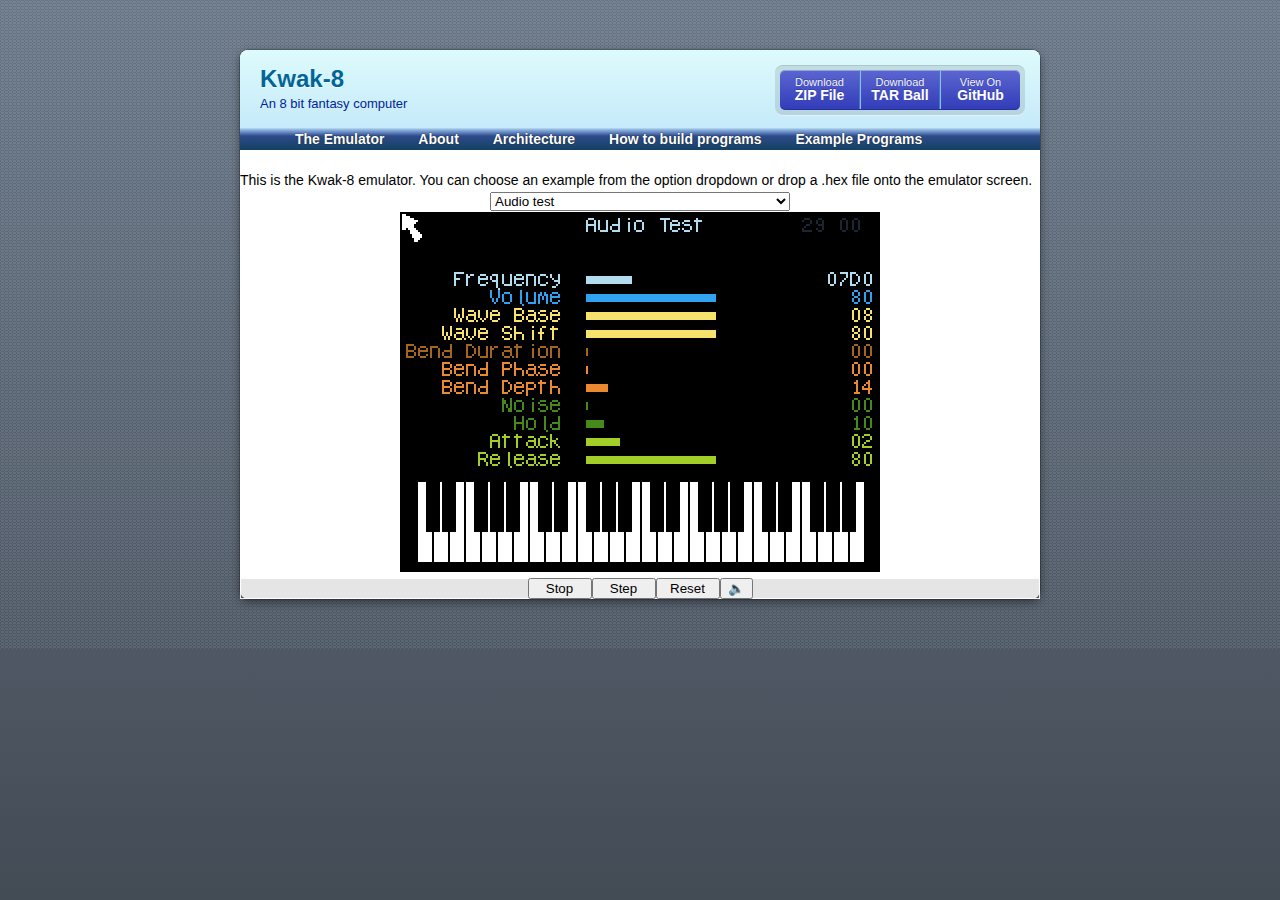
<file: index.html>
<!doctype html>
<html>
  <head>
    <meta charset="utf-8">
    <meta http-equiv="X-UA-Compatible" content="chrome=1">
    <title>Kwak-8 by Lerc</title>

    <link rel="stylesheet" href="stylesheets/styles.css">
    <link rel="stylesheet" href="stylesheets/github-dark.css">
    <link rel="stylesheet" href="stylesheets/font-awesome.min.css">
    <script src="javascripts/scale.fix.js"></script>
    <script
    src="https://code.jquery.com/jquery-3.2.1.min.js"
    integrity="sha256-hwg4gsxgFZhOsEEamdOYGBf13FyQuiTwlAQgxVSNgt4="
    crossorigin="anonymous"></script>

    <script src="javascripts/index.js"></script>
    <script src="javascripts/avr.js"></script>
    <link rel="stylesheet" href="stylesheets/emulator.css">
    <meta name="viewport" content="width=device-width, initial-scale=1, user-scalable=no">

    <style>
    noytable {
  	background-color: azure;
  	text-align: center;
    }
    notd {
  	padding:2px 8px;
    border: 1px solid black;
  	box-shadow: 0px 0px 3px 1px;
    }
    .diagram {
  	margin:10px;
  	padding: 8px 8px;
  	width : 300px;
  	font-size: smaller;
    }
    .diagram>div>h4 {
  	margin: 0;
    }
    .diagram>div {
  	background-color : oldLace;
  	padding: 8px 8px;
  	border: 1px solid black;
  	width :80%
    }
    .diagram>i {
      font-size: 32px;
    }
    </style>
    <!--[if lt IE 9]>
    <script src="//html5shiv.googlecode.com/svn/trunk/html5.js"></script>
    <![endif]-->
  </head>
  <body>
    <div class="wrapper">
      <header>
        <h1>Kwak-8</h1>
        <p>An 8 bit fantasy computer</p>
        <p class="view"><a href="https://github.com/Lerc/kwak-8">View the Project on GitHub <small>Lerc/kwak-8</small></a></p>
        <ul class="downloads">
          <li><a href="https://github.com/Lerc/kwak-8/zipball/master">Download <strong>ZIP File</strong></a></li>
          <li><a href="https://github.com/Lerc/kwak-8/tarball/master">Download <strong>TAR Ball</strong></a></li>
          <li><a href="https://github.com/Lerc/kwak-8">View On <strong>GitHub</strong></a></li>
        </ul>
      </header>
      <nav class="menu">
        <ul>
          <li data-page="emulator" >The Emulator</li>
          <li data-page="about" >About</li>
          <li data-page="architecture" >Architecture</li>          
          <li data-page="development" >How to build programs</li>          
          <li data-page="examples">Example Programs</li>
        </ul>
      </nav>

      <div class="page about hidden" >
      <section>
      The KWAK-8 never existed as a physical computer.   Like <a href="http://www.pico-8.com/">Lexaloffle's excellent PICO-8</a>.
      The KWAK-8 is an emulated system for enthusiasts of constrained environments.<p/>


      When compared to the PICO-8 The KWAK-8 programming interface more closely resembles targeting a hardware device.  This means
      the interface is defined at a low-level .  The KWAK-8 uses a 8-bit virtual CPU with an
      instruction set compatible with the Arduino, and all interaction with the outside world is done
      through IO/Ports.   Unlike emulators for Actual computers in the past, The KWAK-8 is much less
      dependent on precise timing and can thus be emulated much more efficiently.<p> 
      <center>
      <div class="specs">
      <table>
      <tr><td>Instruction set</td><td>8-bit AVR</td></tr>
      <tr><td>RAM</td><td>64k</td></tr>
      <tr><td>ROM</td><td>128k</td></tr>
      <tr><td>Display</td><td>240x180<br><small>(hires mode 480x360)</small></td></tr>
      <tr><td>Colours</td><td>16<sup>†</sup>  <img src="images/Arne16.png" alt="Arne's 16 coolour palette" style="position:relative; left:10px; top:2px"></td></tr>
      <tr><td>Speed</td><td>8Mhz<br><small>(probably)</small></td></tr>
      <tr><td>Audio</td><td>8 synth voices</td></tr>
      <tr><td>Storage</td><td>None yet,planned</td></tr>
      </table>
      <small>†256 colours available with CPU intensive PixelWriting.</small>

</div>
      </center>
      To give you an idea of the reolution. Here's a mockup at 240x180 using the 16 colour palette.
      <center>
        <img class="screenshot" src="images/QuiteFresh_Arne16_240x180.png"> - <img class="screenshot" height="360" src="images/QuiteFresh_Arne16_240x180.png"><br> game mockup image by <a href="http://quitefreshgames.tumblr.com/">Stefan Åhlin</a>
      </center>

      Making the instruction set compatable with 8 the 8-bit avr means, that many tools designed for the Arduino ecosystem can be
      repurposed to work on the Kwak-8.    This includes Assemblers, compilers and interpreted languages.

      The 8-bit AVR compatible instruction set means many tools designed for micro-controllers can be used with the KWAK-8.
      You can write programs in assembly, C, or a variety of languages that already have AVR support.
      <p/>

      </section>

      <section>
      The main difference between the Kwak-8 architecture and real 8-bit computers and consoles is how they manage the display.
      Most of the classic 8-bit computers connected to a television or monitor and generated their own image
      to send out in the video signal.   The video image was generated as needed,  just in time for the video beam to pass.  There was not
      nearly enough memory available at the time to provide a framebuffer with a ready made image.   The
      consequence of this is that the image itself was a transient thing, with no real existence outside
      of the time between data-fetch and pixel output.
      <p/>

      The ephemeral nature of the image is what lead to a lot of amazing tricks being performed on
      the machines.  Hardware resources can be re-purposed multiple times during a video frame as long
      as they are in the right place for the pixels currently being output.<p/>

      What was a boon for old hardware is a drain on emulators though.  To accurately emulate those
      old machines, you need incredibly precise timing.   Programs had to get all of their ducks in a row on
      a deadline measured in microseconds.  Emulators have to note not only what happened, but when it
      happened if they want to accurately reproduce the behaviour.<p/>


      A Video beam output could be considered a write only display, with the constraint that the image
      must be written serially and with precise timing. The KWAK-8 reduces emulation cost by relaxing
      those constraints.  The display is still a write only device, but pixels may be written at any time
      and need not be strictly serial. This means that an entire class of tricks that old computers could
      do are not available in this emulator.  There are no raster interrupts and there is no beam-racing.<p/>

      In compensation, what is provided is an emulated hardware mechanism more appropriate to
      an emulator that is backed by a frame-buffer.
      </section>
    </div>

    <div class="page architecture hidden">
    <section>
      <p class="note">
      This section gives you an overview of the capabilities.  For specific port numbers of the described capabilities, 
      refer to <a href="https://github.com/Lerc/kwak-8/blob/master/IOMapping.txt">https://github.com/Lerc/kwak-8/blob/master/IOMapping.txt</a>
      </p>

      <h3>Display</h3>
      <p>
      The Kwak-8 has two display resolutions. Standard resolution is 240x180, hires mode is twice that at 480x360. 
      Display frames are assembled in a write only-display buffer that is 512x392.
      </p>
      <p>
          Writing 0x80 to port 0x40 places a portion of the buffer onscreemn in lowres mode;
        </p>
      <p>
        Writing 0x81 to port 0x40 places a portion of the buffer onscreemn in hirres mode;
      </p>
      
      
      There are 3 basic forms of writing to the display .

      <ul>
      <li> <h3>Display modes </h3>  These set all of the pixels on the output buffer reading
      from RAM and hardware registers.  The translation method of data to pixels is dependent on the mode
      <li> <h4>Blitter.</h4> You can write rectangles of data to screen in pixel formats of 2,3,4,8 pixels per byte.
      	  Blits can be X-flipped, Y-Flipped, X-Doubled, Y-Doubled, and support color 0 transparency.
      </li>
      <li>
        <h4>Serial Pixels</h4>You can position a pointer at a display position and serially write bytes
        to the display. This gives you access to 256 colour output.   There are also some blending options
        available to multiply or add to the existing pixels.  This is the most versatile display output
        mechanism but requires that the CPU do all of the display generation on its own.
      </li>
      </ul>

      A program might use any, or all three, of these mechanisms.  A common frame generation workflow might be
      <center>
      <div class="diagram">
        <div class="mode">
        <h4>Display Mode</h4>
        Background image
        </div>
        <i class="fa fa-arrow-down" ></i>
        <div class="blit">
        <h4>Blitter</h4>
        Moving 'Sprite' images
        </div>
        <i class="fa fa-arrow-down" ></i>
        <div class="pix">
        <h4>Serial pixels</h4>
      	special effects</div>
      </div>
      </center>
      <p>
      An alternative method would be to simply host  a framebuffer in RAM and do a single 240x180 Blit to place it onscreen. At 2 bytes per pixel a
      blit of 120 bytes wide and 180 high would fill the display but would also require a third of the RAM to hold the image. 
    </p>
    <p>
      Choosing the right combination of display methods requires weighing up the pros and cons.  Displays that take up less RAM mean there will be
      less data that needs to be manipulated, possibly making them faster, but they are also less flexible, which in turn might make them slower. 
      Clever use within the constraints is where much of the lasting appeal of 8-bit development lies.            
    </p>

    <h3>Audio</h3>
    <p>
      There are 8 synth voices available on the Kwak-8.  
      <ul>
        Each voice has
        <li>One of 256 basic waveforms</li>
        <li>A frequency range of 0...3900Hz</li>
        <li>Independant volume (256 levels) </li>
        <li>Pitch bend/occilation</li>
        <li>Random noise (16 levels)</li>
        <li>An attack-hold-release envelope</li>        
      </ul>
      A single port write selects which voice to configure. 8 byte sized ports control the full parameters of the voice.
      Writing to the Attack/Release port triggers a reset of the play envelope.  This is the last port of the voice
      configuration so a sound can easily be triggered by choosing a voice then writing the configuration sequentially.
      </p>
      <p>
        This asm example shows how simple it is to play a sound from 8 bytes of data stored in memory
      <pre><code>
  ldi r16,3         //play on voice 3
  out voice_Select,r16
  ldi XL, low(SoundData)  // SoundData holds the 8 bytes of the sound effect.
  ldi XH, high(SoundData)
  ld  r0,X+
  out voice_Freq_L,r0
  ld  r0,X+
  out voice_Freq_H,r0
  ld  r0,X+
  out voice_Volume,r0
  ld  r0,X+
  out voice_WaveShape,r0
  ld  r0,X+
  out voice_BendWave,r0
  ld  r0,X+
  out voice_BendAmplitude,r0
  ld  r0,X+
  out voice_NoiseHold,r0
  ld  r0,X+
  out voice_AttackRelease,r0  //writing to this port triggers the Attack-hold-release cycle
      </code></pre>
    </p>
    <h3>Input</h3>
     <p>
       The eight ports for input reside at the same port addresses as the display.  The display registers are write-only registers.
       The input registers are read-only registers at the same location.

     </p>
      The Kwak-8 has 16 bits directly mapped to buttons.  These provide 
      <ul>
        <li>Up/Down/Left/Right cursor keys</li>
        <li>WASD direction keys</li>
        <li>Enter</li>
        <li>SpaceBar</li>        
        <li>BackSpace</li>        
        <li>Esc</li>
        <li>Ctrl</li>
        <li>Shift</li>
        <li>Z</li>
        <li>X</li>        
      </ul>
      <p>
      X and Y mouse coordinates are provided in a range of 0...255 measured in low-res pixels.    Mouse buttons map to the same bits as Z, X, and BackSpace
    </p>
      <p>
        There are two 8-bit time inputs.  
        <ul>
          <li>A frame counter that increments with each video frame</li>
          <li>A Second ticker that increments once per second</li>
        </ul>
      </p>
      <p>
        Finally, there is a console input.  This port reads from a buffer that can hold 10 ascii characters, the port returns zero when the buffer is empty
      </p>

      </section>
    </div>
    
    <div class="page development hidden">
      The Kwak-8 emulator takes standard .hex files. 

      The Kwak-8 instruction set is compatable with AVR based Arduinos.  This means many 
      tools that can be used for Arduino development may also be used to develop for the Kwak-8.<p>

      C development is well supported by avr-gcc.  A good backgrounder can be fount at the <a href="http://www.tldp.org/HOWTO/Avr-Microcontrollers-in-Linux-Howto/x207.html">AVR Microcontrollers in Linux HOWTO</a>.

      There is preliminary support for AVR in development builds of <a href="https://www.freepascal.org/">Free Pascal</a>. patches to add a Kwak-8 target and 
      library functions are in the works.<p>

      In general anything that builds for the AVR  has the potential to be used.  Things should work as
      long as the tool does not assume particular hardware traits of Microcontrollers 
      such as timers and interrupts.<p>
      
      The truly keen will want to develop in assember.  AVR assembly resources can be found at
      <a href="http://www.avr-asm-tutorial.net/avr_en/index.html">http://www.avr-asm-tutorial.net/avr_en/index.html</a><p>

      The only thing you need to remember is that the Microcontroller Port numbers do not apply.  
      The Kwak-8 port numbers are specified in
      <script src="https://gist-it.appspot.com/https://github.com/Lerc/kwak-8/blob/master/IOMapping.txt"></script>            

    </div>
    <div class="page examples hidden">
      Put Some Examples of programs here
      <script src="https://gist-it.appspot.com/https://github.com/Lerc/kwak-8/blob/master/c/simple/minimal.c"></script>            
    </div>
    <div class="page emulator">
      This is the Kwak-8 emulator.  You can choose an example from the option dropdown or drop a .hex file onto the emulator screen.

     
      <div class="emulator host">

      </div>
    </div>


    </div>
    <!--[if !IE]><script>fixScale(document);</script><![endif]-->

  </body>
</html>
</file>
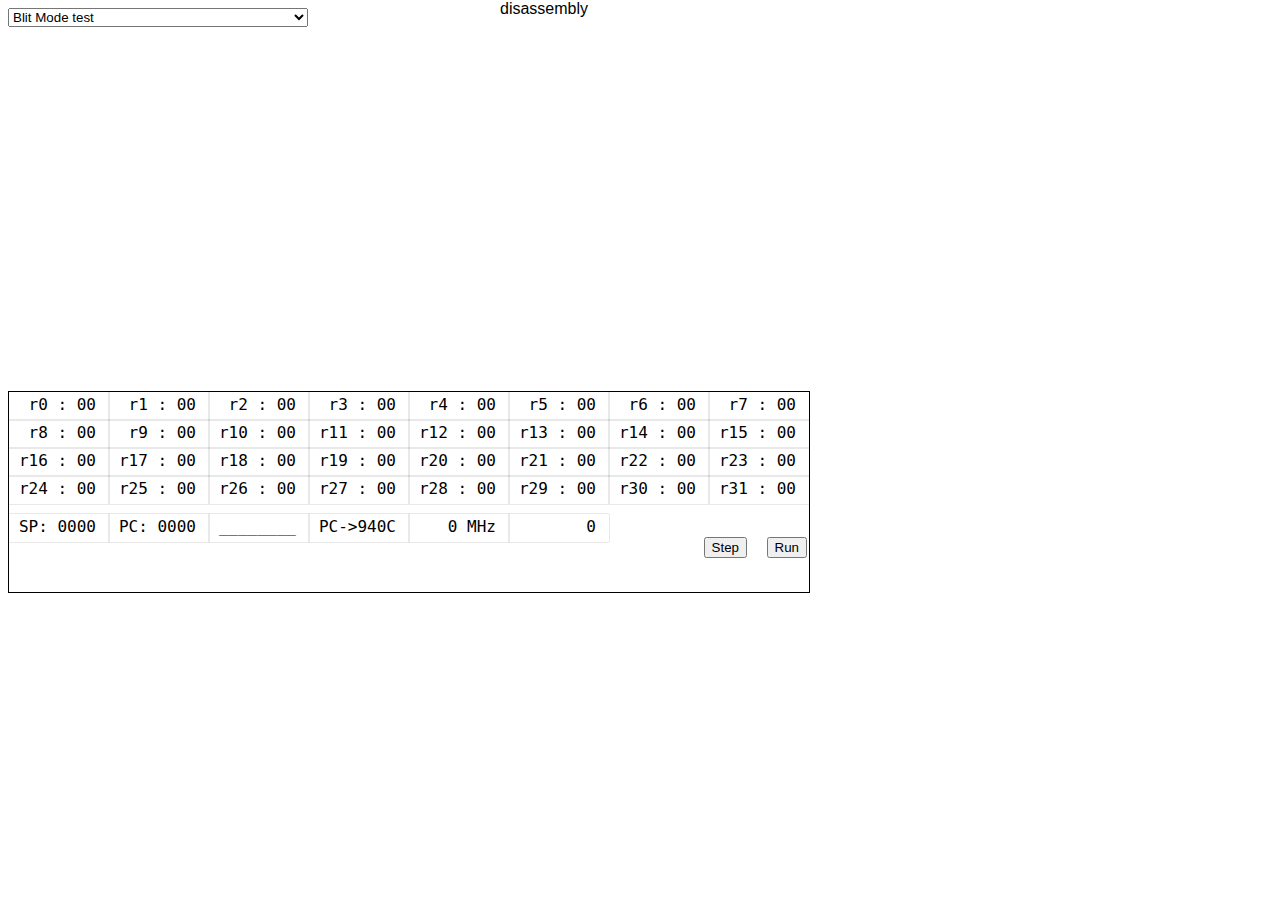
<file: emulatordemo/index.html>
<!DOCTYPE html>
<html lang="en">
<head>
	<meta charset="utf-8"/>
	<title>avr thing</title>
	<meta name="description" content="" />
	<style> 
	  .registerbox {
	    border: 1px solid black;
		font-family: 'DejaVu Sans Mono', "Consolas", "Droid Sans Mono", monospace;
		font-size: 20px/24px;
		width:800px;
		height:200px;
		position :relative;
	  }
	  .register {
	    display: inline-block;
		box-shadow: 0px 0px 1px 0px rgba(0,0,0,0.5);
		width: 84px;
		height: 22px;
		text-align: right;
		padding:3px;
		padding-right: 13px;
	  }
  	.register.sys { 
		position:relative;
		top:10px;
	  }
	.run.button {
		position: absolute;
		bottom: 34px;
		right: 2px;
	}
	.step.button {
		position: absolute;
		bottom: 34px;
		right: 62px;
	}
	canvas {
	  cursor:none;
	}
	.ttyoutput {
			box-shadow: 0px 0px 1px 0px rgba(0,0,0,0.5);
			position:absolute;
			left:0px;
			right:0px;
			bottom:0px;
			font-family: monospace;
			font-size: 21px;
			white-space: pre;
		}
		.log {
		  position:absolute;
			left:0px;
			right:0px;
			bottom:0px;
			height:20%;
			overflow:auto;
			white-space:pre;	
			padding:4px;
			
		}
		.disassembly {
			white-space: pre;
			font-family: sans-serif;
			position: absolute;
			left:500px;
			right:20px;
			height:380px;
			top:0px;
		}
		
		.PC {
			background-color: #ff9;
		}
		select {
		  display: block;
		  width : 300px;
		}
		
	</style>
</head>
<body>
	
	<script src="avr.js"></script>
</body>
</html>
</file>
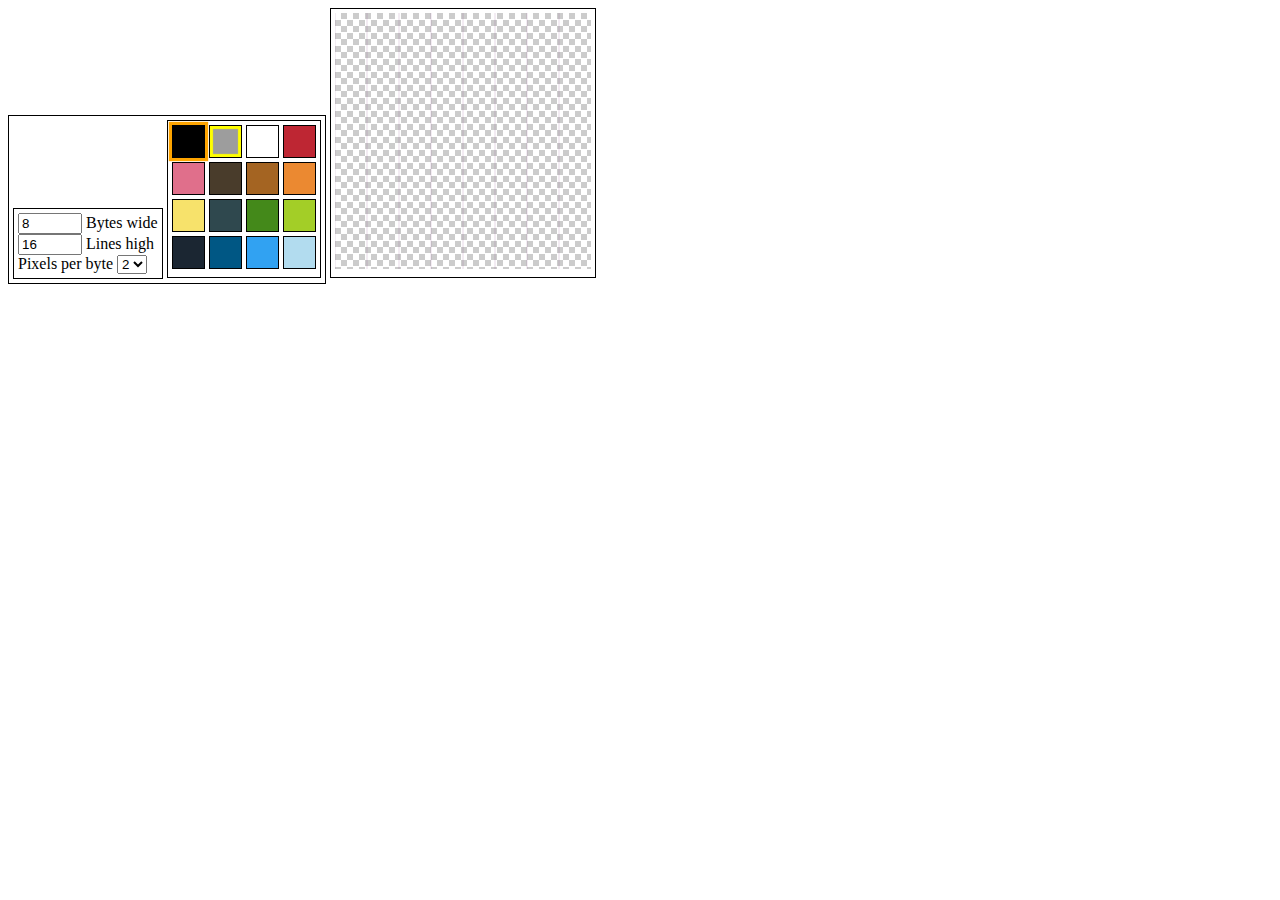
<file: SpriteEd/index.html>
<!DOCTYPE html>
<html >
  <head>
    <meta charset="UTF-8">
    <title>Simple Sprite Ed</title>
    
    
    
    
        <link rel="stylesheet" href="css/style.css">

    
    
    
  </head>

  <body>

    <div class="popup">
<div class="Palette">
  <div class="PaletteEntry arne_Void" data-color="0"></div>
  <div class="PaletteEntry arne_Ash" data-color="1"></div>
  <div class="PaletteEntry arne_Blind" data-color="2"></div>
  <div class="PaletteEntry arne_BloodRed" data-color="3"></div>
  <div class="PaletteEntry arne_PigMeat" data-color="4"></div>
  <div class="PaletteEntry arne_OldPoop" data-color="5"></div>
  <div class="PaletteEntry arne_NewPoop" data-color="6"></div>
  <div class="PaletteEntry arne_Blaze" data-color="7"></div>
  <div class="PaletteEntry arne_ZornSkin" data-color="8"></div>
  <div class="PaletteEntry arne_ShadeGreen" data-color="9"></div>
  <div class="PaletteEntry arne_LeafGreen" data-color="10"></div>
  <div class="PaletteEntry arne_SlimeGreen" data-color="11"></div>
  <div class="PaletteEntry arne_NightBlue" data-color="12"></div>
  <div class="PaletteEntry arne_SeaBlue" data-color="13"></div>
  <div class="PaletteEntry arne_SkyBlue" data-color="14"></div>
  <div class="PaletteEntry arne_CloudBlue" data-color="15"></div>
</div>
</div>

<div class="control panel">
  <div class="dimentions panel">
    <div>
      <input id="SpriteWidth" type="number" min="1" max="256" value="8"/>
      <label>Bytes wide </label>
    </div>
    <div>
      <input id="SpriteHeight" type="number" min="1" max="256" value="16"/>
      <label>Lines high </label>
    </div>
   <label>Pixels per byte </label><select>
      <option>2</option>
      <option>3</option>
      <option>4</option>
      <option>8</option>    
    </select>

  </div>
  
  <div class="PaletteSets panel" data-pixelsPerByte="2">
    <div class="MicroPalette">
      <div class="PaletteEntry ppb8 ppb4 ppb3 ppb2 altpen" data-index="0" data-color="0"></div>
      <div class="PaletteEntry ppb8 ppb4 ppb3 ppb2 mainpen" data-index="1" data-color="1"></div>
      <div class="PaletteEntry ppb4 ppb3 ppb2 " data-index="2" data-color="2" ></div>
      <div class="PaletteEntry ppb4 ppb3 ppb2" data-index="3" data-color="3"></div>  
    </div>
    <div class="MicroPalette">
      <div class="PaletteEntry ppb3 ppb2" data-index="4" data-color="4"></div>
      <div class="PaletteEntry ppb3 ppb2" data-index="5" data-color="5"></div>
      <div class="PaletteEntry ppb3 ppb2" data-index="6" data-color="6"></div>
      <div class="PaletteEntry ppb3 ppb2" data-index="7" data-color="7"></div>
    </div>
    <div class="MicroPalette">
      <div class="PaletteEntry ppb3 ppb2" data-index="8" data-color="8"></div>
      <div class="PaletteEntry ppb3 ppb2" data-index="9" data-color="9"></div>
      <div class="PaletteEntry ppb3 ppb2" data-index="10" data-color="10"></div>
      <div class="PaletteEntry ppb3 ppb2" data-index="11" data-color="11"></div>
    </div>

    <div class="MicroPalette">
      <div class="PaletteEntry ppb3 ppb2" data-index="12" data-color="12"></div>
      <div class="PaletteEntry ppb3 ppb2" data-index="13" data-color="13"></div>
      <div class="PaletteEntry ppb3 ppb2" data-index="14" data-color="14"></div>
      <div class="PaletteEntry ppb3 ppb2" data-index="15" data-color="15"></div>
    </div>
  </div>  
  
</div>

<div class="workspace panel">
  <canvas width="512" height="512"> </canvas>
</div>

<div id="note"></div>

    <script src='http://cdnjs.cloudflare.com/ajax/libs/jquery/2.2.2/jquery.min.js'></script>

        <script src="js/index.js"></script>

    
    
    
  </body>
</html>
</file>
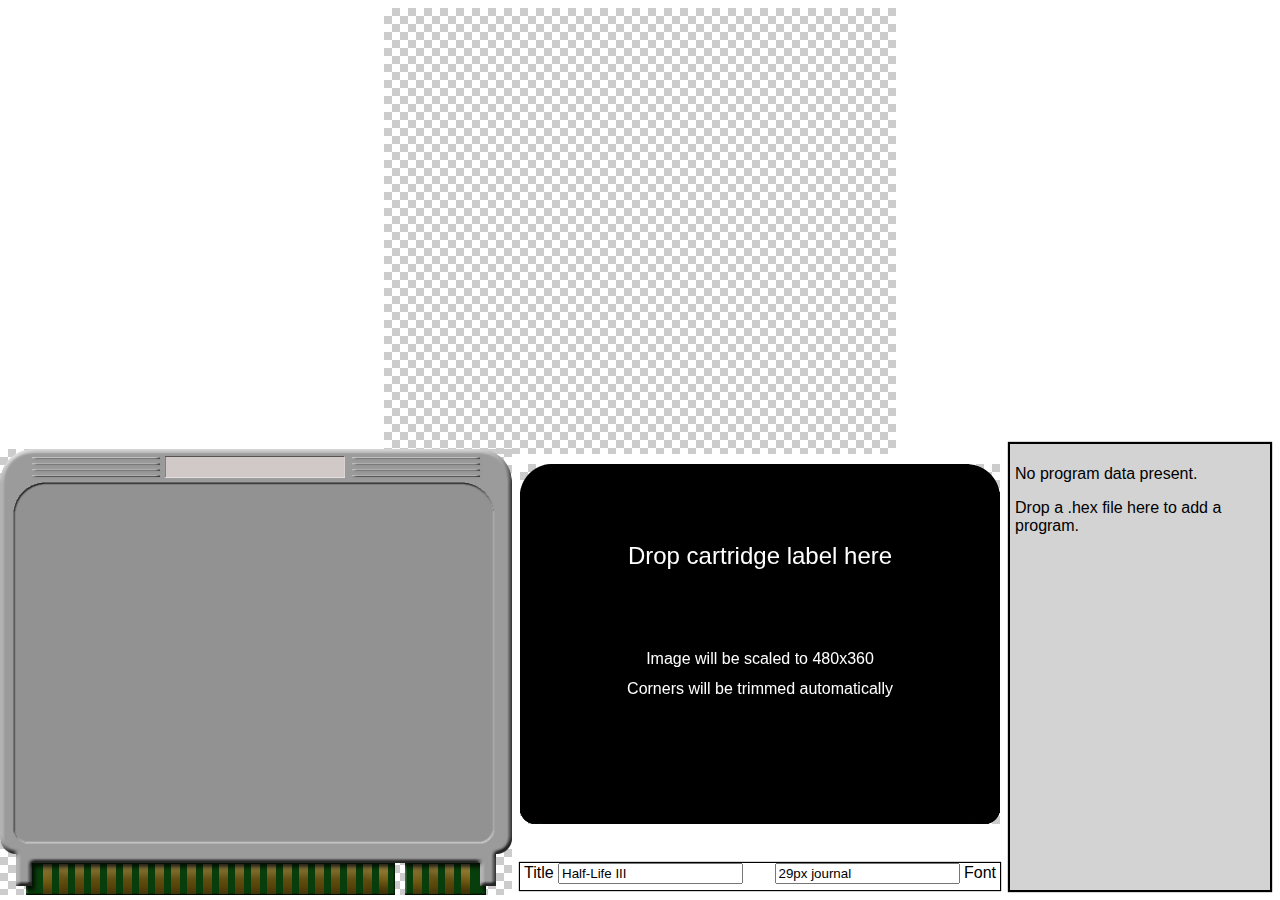
<file: tools/CartMaker/index.html>
<!DOCTYPE html>
<html >
  <head>
    <meta charset="UTF-8">
    <title>Kwak8 cart builder</title>
        <link rel="stylesheet" href="css/style.css">
        <script src='js/jquery-3.2.1.min.js'></script>
        <script src='js/sugar.min.js'></script>
        <script src='js/hexfile.js'></script>
        <script src='js/kwak8Carts.js'></script>
        <script src="js/index.js"></script>
      </head>

  <body>

<div id="note"></div>

<div class="main">

  <div id="cart" class="alphagrid"> <canvas width="512" height="446"> </canvas> </div>
  <div id="template" class="alphagrid">
    <img src="CartTemplate.png"> 
  </div>
  <div id="caption">
    <span class="force-left">Title <input id="title" type="text" value="Half-Life III"></span>
    <span class="force-right"><input id="title-font" type="text" value="29px journal"> Font </span>
  </div>
  <div id="screenshot">
    <canvas class="alphagrid" width="480" height="360"></canvas>
  </div>
  <div id="code">
    <p>No program data present.</p>  <p> Drop a .hex file here to add a program.</p>
  </div>
</div>
    
    
    
  </body>
</html>
</file>
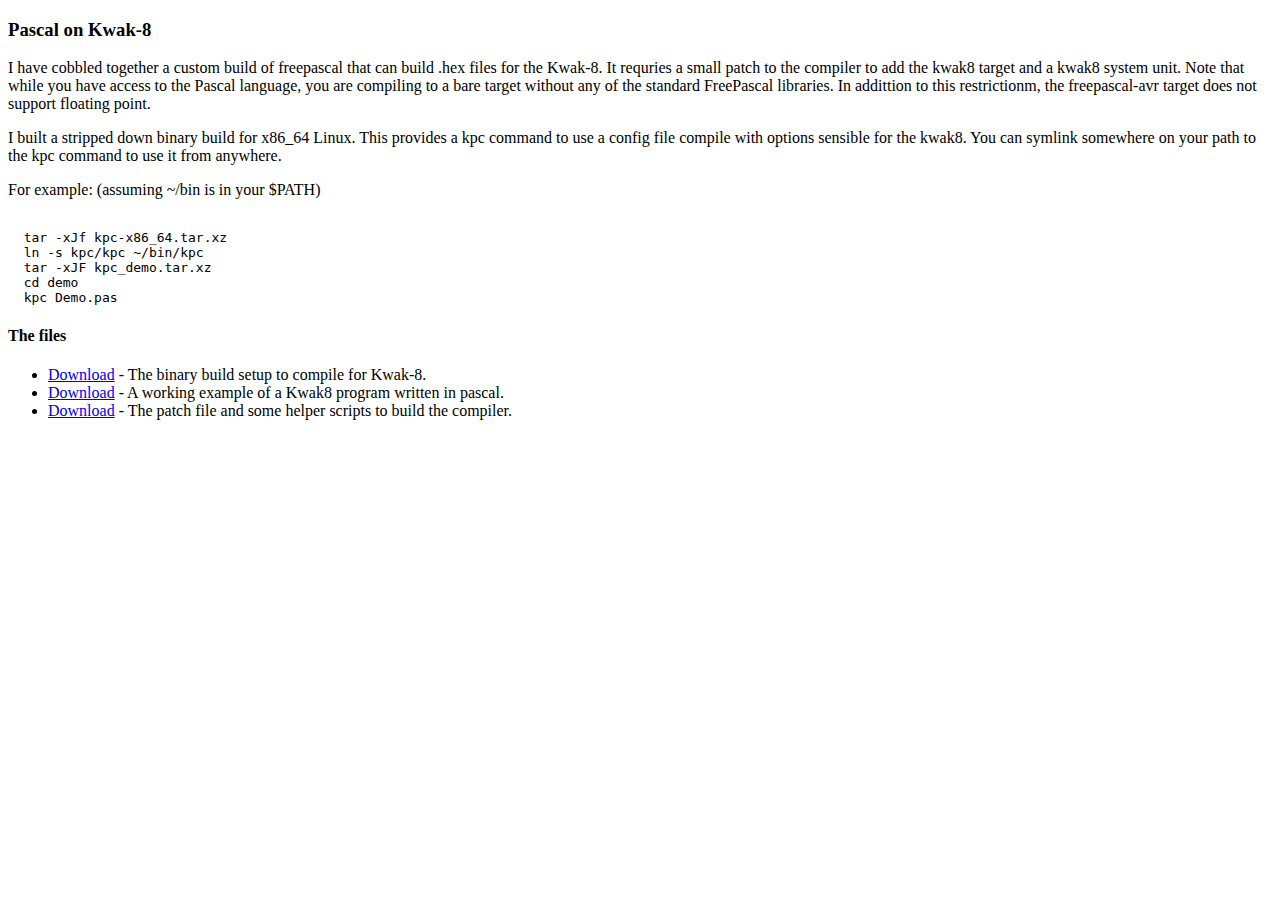
<file: freepascal.html>
<!DOCTYPE html>
<html lang="en">
<head>
	<meta charset="utf-8"/>
	<title>Freepascal for Kwak8</title>
	<meta name="description" content="" />
</head>
<body>
<h3>Pascal on Kwak-8</h3>
<p>
I have cobbled together a custom build of freepascal that can build .hex files for the Kwak-8.
It requries a small patch to the compiler to add the kwak8 target and a kwak8 system unit.
Note that while you have access to the Pascal language, you are compiling to a bare target without
any of the standard FreePascal libraries. In addittion to this restrictionm, the freepascal-avr
target does not support floating point.
</p>

<p>I built a stripped down binary build for x86_64 Linux.  This provides a kpc command to use a config file
compile with options sensible for the kwak8.  You can symlink somewhere on your path to the kpc command to
use it from anywhere.  
</p>
<p>
For example:  (assuming ~/bin is in your $PATH) <br>
<pre><code>
  tar -xJf kpc-x86_64.tar.xz
  ln -s kpc/kpc ~/bin/kpc
  tar -xJF kpc_demo.tar.xz
  cd demo
  kpc Demo.pas
</code></pre>
</p>


<h4>The files</h4>
<p>
 <ul>
	<li> <a href="files/kpc-x86_64.tar.xz">Download</a>  -  The binary build setup to compile for Kwak-8. </li>
	<li> <a href="files/kpc_demo.tar.xz">Download</a>  -  A working example of a Kwak8 program written in pascal.</li>
	<li> <a href="files/kwak8_fpc_builder.tar.xz">Download</a>  -  The patch file and some helper scripts to build the compiler.</li>
</ul>
</p>
	
</body>
</html>
</file>
<file: stylesheets/styles.css>
@import url(https://fonts.googleapis.com/css?family=Lato:300italic,700italic,300,700);
html {
  background: #6C7989;
  background: #6c7989 -webkit-gradient(linear, 50% 0%, 50% 100%, color-stop(0%, #6c7989), color-stop(100%, #434b55)) fixed;
  background: #6c7989 -webkit-linear-gradient(#6c7989, #434b55) fixed;
  background: #6c7989 -moz-linear-gradient(#6c7989, #434b55) fixed;
  background: #6c7989 -o-linear-gradient(#6c7989, #434b55) fixed;
  background: #6c7989 -ms-linear-gradient(#6c7989, #434b55) fixed;
  background: #6c7989 linear-gradient(#6c7989, #434b55) fixed;
}

body {
  padding: 50px 0;
  margin: 0;
  font: 14px/1.5  "Helvetica Neue", Helvetica, Arial, sans-serif;
  color: #000;
  font-weight: 300;
  background: url('[data-uri]') fixed;
}

.wrapper {
  width: 800px;
  margin: 0 auto;
  background: #FFF;
  -webkit-border-radius: 8px;
  -moz-border-radius: 8px;
  -ms-border-radius: 8px;
  -o-border-radius: 8px;
  border-radius: 8px;
  -webkit-box-shadow: rgba(0, 0, 0, 0.2) 0 0 0 1px, rgba(0, 0, 0, 0.45) 0 3px 10px;
  -moz-box-shadow: rgba(0, 0, 0, 0.2) 0 0 0 1px, rgba(0, 0, 0, 0.45) 0 3px 10px;
  box-shadow: rgba(0, 0, 0, 0.2) 0 0 0 1px, rgba(0, 0, 0, 0.45) 0 3px 10px;
}

header, section, footer {
  display: block;
}

a {
  color: #069;
  text-decoration: none;
}

p {
  margin: 0 0 20px;
  padding: 0;
}

strong {
  color: #222;
  font-weight: 700;
}

header {
  -webkit-border-radius: 8px 8px 0 0;
  -moz-border-radius: 8px 8px 0 0;
  -ms-border-radius: 8px 8px 0 0;
  -o-border-radius: 8px 8px 0 0;
  border-radius: 8px 8px 0 0;
  background: #C6EAFA;
  background: -webkit-gradient(linear, 50% 0%, 50% 100%, color-stop(0%, #ddfbfc), color-stop(100%, #c6eafa));
  background: -webkit-linear-gradient(#ddfbfc, #c6eafa);
  background: -moz-linear-gradient(#ddfbfc, #c6eafa);
  background: -o-linear-gradient(#ddfbfc, #c6eafa);
  background: -ms-linear-gradient(#ddfbfc, #c6eafa);
  background: linear-gradient(#ddfbfc, #c6eafa);
  position: relative;
  padding: 15px 20px;
  border-bottom: 1px solid #B2D2E1;
}
header h1 {
  margin: 0;
  padding: 0;
  font-size: 24px;
  line-height: 1.2;
  color: #069;
  text-shadow: rgba(255, 255, 255, 0.9) 0 1px 0;
}
header.without-description h1 {
  margin: 10px 0;
}
header p {
  margin: 0;
  color: #022499;
  width: 300px;
  font-size: 13px;
}
header p.view {
  display: none;
  font-weight: 700;
  text-shadow: rgba(255, 255, 255, 0.9) 0 1px 0;
  -webkit-font-smoothing: antialiased;
}
header p.view a {
  color: #06c;
}
header p.view small {
  font-weight: 400;
}
header ul {
  margin: 0;
  padding: 0;
  list-style: none;
  position: absolute;
  z-index: 1;
  right: 20px;
  top: 20px;
  height: 38px;
  padding: 1px 0;
  background: #5198DF;
  background: -webkit-gradient(linear, 50% 0%, 50% 100%, color-stop(0%, #6772e9), color-stop(100%,  #3743cd));
  background: -webkit-linear-gradient(#6772e9, #3743cd);
  background: -moz-linear-gradient(#6772e9, #3743cd);
  background: -o-linear-gradient(#6772e9, #3743cd);
  background: -ms-linear-gradient(#6772e9, #3743cd);
  background: linear-gradient(#6772e9, #3743cd);
  border-radius: 5px;
  -webkit-box-shadow: inset rgba(255, 255, 255, 0.45) 0 1px 0, inset rgba(0, 0, 0, 0.2) 0 -1px 0;
  -moz-box-shadow: inset rgba(255, 255, 255, 0.45) 0 1px 0, inset rgba(0, 0, 0, 0.2) 0 -1px 0;
  box-shadow: inset rgba(255, 255, 255, 0.45) 0 1px 0, inset rgba(0, 0, 0, 0.2) 0 -1px 0;
  width: auto;
}
header ul:before {
  content: '';
  position: absolute;
  z-index: -1;
  left: -5px;
  top: -4px;
  right: -5px;
  bottom: -6px;
  background: rgba(0, 0, 0, 0.1);
  -webkit-border-radius: 8px;
  -moz-border-radius: 8px;
  -ms-border-radius: 8px;
  -o-border-radius: 8px;
  border-radius: 8px;
  -webkit-box-shadow: rgba(0, 0, 0, 0.2) 0 -1px 0, inset rgba(255, 255, 255, 0.7) 0 -1px 0;
  -moz-box-shadow: rgba(0, 0, 0, 0.2) 0 -1px 0, inset rgba(255, 255, 255, 0.7) 0 -1px 0;
  box-shadow: rgba(0, 0, 0, 0.2) 0 -1px 0, inset rgba(255, 255, 255, 0.7) 0 -1px 0;
}
header ul li {
  width: 79px;
  float: left;
  border-right: 1px solid #3A7CBE;
  height: 38px;
}
header ul li.single {
  border: none;
}
header ul li + li {
  width: 78px;
  border-left: 1px solid #8BBEF3;
}
header ul li + li + li {
  border-right: none;
  width: 79px;
}
header ul a {
  line-height: 1;
  font-size: 11px;
  color: #fff;
  color: rgba(255, 255, 255, 0.95);
  display: block;
  text-align: center;
  font-weight: 400;
  padding-top: 6px;
  height: 40px;
  text-shadow: rgba(0, 0, 0, 0.2) 0 -1px 0;
}
header ul a strong {
  font-size: 14px;
  display: block;
  color: #fff;
  -webkit-font-smoothing: antialiased;
}

section {
  padding: 15px 20px;
  font-size: 15px;
  border-top: 1px solid #fff;
  -webkit-border-radius: 0 0 8px 8px;
  -moz-border-radius: 0 0 8px 8px;
  -ms-border-radius: 0 0 8px 8px;
  -o-border-radius: 0 0 8px 8px;
  border-radius: 0 0 8px 8px;
  position: relative;
}

h1, h2, h3, h4, h5, h6 {
  color: #002;
  padding: 0;
  margin: 0 0 20px;
  line-height: 1.2;
}

p, ul, ol, table, pre, dl {
  margin: 0 0 20px;
}

h1, h2, h3 {
  line-height: 1.1;
}

h1 {
  font-size: 28px;
}

h2 {
  color: #393939;
}

h3, h4, h5, h6 {
  color: #494949;
}

blockquote {
  margin: 0 -20px 20px;
  padding: 15px 20px 1px 40px;
  font-style: italic;
  background: #ccc;
  background: rgba(0, 0, 0, 0.06);
  color: #002;
}

img {
  max-width: 100%;
}

code, pre {
  font-family: Monaco, Bitstream Vera Sans Mono, Lucida Console, Terminal;
  color: #003;
  font-size: 12px;
  overflow-x: auto;
}

pre {
  padding: 20px;
  background: #3A3C42;
  color: #f8f8f2;
  margin: 0 -20px 20px;
}
pre code {
  color: #f8f8f2;
}
li pre {
  margin-left: -60px;
  padding-left: 60px;
}

table {
  width: 100%;
  border-collapse: collapse;
}

th, td {
  text-align: left;
  padding: 5px 10px;
  border-bottom: 1px solid #aaa;
}

dt {
  color: #002;
  font-weight: 700;
}

th {
  color: #002;
}

small {
  font-size: 11px;
}

hr {
  border: 0;
  background: #aaa;
  height: 1px;
  margin: 0 0 20px;
}

footer {
  width: 640px;
  margin: 0 auto;
  padding: 20px 0 0;
  color: #ccc;
  overflow: hidden;
}
footer a {
  color: #fff;
  font-weight: bold;
}
footer p {
  float: left;
}
footer p + p {
  float: right;
}

@media print, screen and (max-width: 740px) {
  body {
    padding: 0;
  }

  .wrapper {
    -webkit-border-radius: 0;
    -moz-border-radius: 0;
    -ms-border-radius: 0;
    -o-border-radius: 0;
    border-radius: 0;
    -webkit-box-shadow: none;
    -moz-box-shadow: none;
    box-shadow: none;
    width: 100%;
  }

  footer {
    -webkit-border-radius: 0;
    -moz-border-radius: 0;
    -ms-border-radius: 0;
    -o-border-radius: 0;
    border-radius: 0;
    padding: 20px;
    width: auto;
  }
  footer p {
    float: none;
    margin: 0;
  }
  footer p + p {
    float: none;
  }
}
@media print, screen and (max-width:580px) {
  header ul {
    display: none;
  }

  header p.view {
    display: block;
  }

  header p {
    width: 100%;
  }
}
@media print {
  header p.view a small:before {
    content: 'at https://github.com/';
  }
}

.hidden {
  display:none;
}

nav li {  color: white;
  font-weight: bold;
  text-shadow: 0px 0px 1px black;
}
nav li {
  display: inline-block;
  padding-block-start: 0px;
  padding-left: 15px;
  padding-right:15px;
}

nav li:hover {
  background-color : rgba(255, 139, 93, 0.616);
}

nav ul {
  list-style: none;
}

nav {
  background-color : #8BBEF3;
  background: linear-gradient(0deg, #134163, rgb(45, 74, 138) 14px, #98c1f0);
}
.specs {
  width: 70%;
  border: 1px solid black;
  border-radius: 30px;
  background-color: rgba(128,255,0,0.1);
  margin:8px;
}

.specs>table {
  width:90%;
}

.screenshot {
  image-rendering: -moz-crisp-edges;
  image-rendering: pixelated;
}

.x2 {
  transform: scale(2);
}  

.note {
  font-size:smaller;
  border:1px solid black;
  margin-left : 50px;
  margin-right : 50px;
  padding:10px;
  background-color:aliceblue;
}
</file>
<file: stylesheets/github-dark.css>
/*
The MIT License (MIT)

Copyright (c) 2016 GitHub, Inc.

Permission is hereby granted, free of charge, to any person obtaining a copy
of this software and associated documentation files (the "Software"), to deal
in the Software without restriction, including without limitation the rights
to use, copy, modify, merge, publish, distribute, sublicense, and/or sell
copies of the Software, and to permit persons to whom the Software is
furnished to do so, subject to the following conditions:

The above copyright notice and this permission notice shall be included in all
copies or substantial portions of the Software.

THE SOFTWARE IS PROVIDED "AS IS", WITHOUT WARRANTY OF ANY KIND, EXPRESS OR
IMPLIED, INCLUDING BUT NOT LIMITED TO THE WARRANTIES OF MERCHANTABILITY,
FITNESS FOR A PARTICULAR PURPOSE AND NONINFRINGEMENT. IN NO EVENT SHALL THE
AUTHORS OR COPYRIGHT HOLDERS BE LIABLE FOR ANY CLAIM, DAMAGES OR OTHER
LIABILITY, WHETHER IN AN ACTION OF CONTRACT, TORT OR OTHERWISE, ARISING FROM,
OUT OF OR IN CONNECTION WITH THE SOFTWARE OR THE USE OR OTHER DEALINGS IN THE
SOFTWARE.

*/

.pl-c /* comment */ {
  color: #969896;
}

.pl-c1 /* constant, variable.other.constant, support, meta.property-name, support.constant, support.variable, meta.module-reference, markup.raw, meta.diff.header */,
.pl-s .pl-v /* string variable */ {
  color: #0099cd;
}

.pl-e /* entity */,
.pl-en /* entity.name */ {
  color: #9774cb;
}

.pl-smi /* variable.parameter.function, storage.modifier.package, storage.modifier.import, storage.type.java, variable.other */,
.pl-s .pl-s1 /* string source */ {
  color: #ddd;
}

.pl-ent /* entity.name.tag */ {
  color: #7bcc72;
}

.pl-k /* keyword, storage, storage.type */ {
  color: #cc2372;
}

.pl-s /* string */,
.pl-pds /* punctuation.definition.string, string.regexp.character-class */,
.pl-s .pl-pse .pl-s1 /* string punctuation.section.embedded source */,
.pl-sr /* string.regexp */,
.pl-sr .pl-cce /* string.regexp constant.character.escape */,
.pl-sr .pl-sre /* string.regexp source.ruby.embedded */,
.pl-sr .pl-sra /* string.regexp string.regexp.arbitrary-repitition */ {
  color: #3c66e2;
}

.pl-v /* variable */ {
  color: #fb8764;
}

.pl-id /* invalid.deprecated */ {
  color: #e63525;
}

.pl-ii /* invalid.illegal */ {
  color: #f8f8f8;
  background-color: #e63525;
}

.pl-sr .pl-cce /* string.regexp constant.character.escape */ {
  font-weight: bold;
  color: #7bcc72;
}

.pl-ml /* markup.list */ {
  color: #c26b2b;
}

.pl-mh /* markup.heading */,
.pl-mh .pl-en /* markup.heading entity.name */,
.pl-ms /* meta.separator */ {
  font-weight: bold;
  color: #264ec5;
}

.pl-mq /* markup.quote */ {
  color: #00acac;
}

.pl-mi /* markup.italic */ {
  font-style: italic;
  color: #ddd;
}

.pl-mb /* markup.bold */ {
  font-weight: bold;
  color: #ddd;
}

.pl-md /* markup.deleted, meta.diff.header.from-file */ {
  color: #bd2c00;
  background-color: #ffecec;
}

.pl-mi1 /* markup.inserted, meta.diff.header.to-file */ {
  color: #55a532;
  background-color: #eaffea;
}

.pl-mdr /* meta.diff.range */ {
  font-weight: bold;
  color: #9774cb;
}

.pl-mo /* meta.output */ {
  color: #264ec5;
}
</file>
<file: stylesheets/emulator.css>
body 
{
    
}
.emulator.host {
	text-align: center;
}
.registerbox {
	border: 1px solid black;
font-family: 'DejaVu Sans Mono', "Consolas", "Droid Sans Mono", monospace;
font-size: 20px/24px;
width:800px;
height:200px;
position :relative;
}
.register {
	display: inline-block;
box-shadow: 0px 0px 1px 0px rgba(0,0,0,0.5);
width: 84px;
height: 22px;
text-align: right;
padding:3px;
padding-right: 13px;
}
.register.changed {
	color:red;
}
.register.sys { 
position:relative;
top:10px;
}
.control.panel {
	background-color: rgba(0,0,0,0.1);
	box-shadow: 0px 0px 1px 1px white inset;
	text-align: center;
}
.button {
	width:64px;
}
canvas {
cursor:none;
}
.ttyoutput {
	box-shadow: 0px 0px 1px 0px rgba(0,0,0,0.5);
	position:absolute;
	left:0px;
	right:0px;
	bottom:0px;
	font-family: monospace;
	font-size: 21px;
	white-space: pre;
}
.log {
	display:none;
	position:absolute;
	left:0px;
	right:0px;
	bottom:0px;
	height:20%;
	overflow:auto;
	white-space:pre;	
	padding:4px;
	
}
.disassembly {
	white-space: pre;
	font-family: sans-serif;
	position: absolute;
	left:500px;
	right:20px;
	height:380px;
	top:0px;
}

.PC {
	background-color: #ff9;
}
select {
	width : 300px;
}

.breakpoint {
  position: absolute;
  right: 4px;
  bottom: 27px;
  width: 34px;
  text-align: right;
  border: none;
  box-shadow: 0px 0px 1px 1px rgba(0,0,0,0.5);
	display:none;
}

.diagnostics {
	display: none;
}
</file>
<file: SpriteEd/css/style.css>
*[data-color='0'] {background-color:#000000;}
*[data-color='1'] {background-color:#9D9D9D;}
*[data-color='2'] {background-color:#FFFFFF;}
*[data-color='3'] {background-color:#BE2633;}
*[data-color='4'] {background-color:#E06F8B;}
*[data-color='5'] {background-color:#493C2B;}
*[data-color='6'] {background-color:#A46422;}
*[data-color='7'] {background-color:#EB8931;}
*[data-color='8'] {background-color:#F7E26B;}
*[data-color='9'] {background-color:#2F484E;}
*[data-color='10'] {background-color:#44891A;}
*[data-color='11'] {background-color:#A3CE27;}
*[data-color='12'] {background-color:#1B2632;}
*[data-color='13'] {background-color:#005784;}
*[data-color='14'] {background-color:#31A2F2;}
*[data-color='15'] {background-color:#B2DCEF;}

  
.PaletteEntry {
  display: inline-block;
  width:31px;
  height:31px;
  border:1px solid black;
}

.popup {
  visibility: hidden;
  position:absolute;
  left:0px;
  right:0px;
  bottom:0px;
  top:0px;
  z-Index:1000;
}
 
.popup.showing {
  visibility : visible;
}


.Palette {
  position: absolute;
  transform : scale(0,0);
  left:4000px;
  top:0px;
  width : 148px;
  opacity:0.0;
  transition: opacity 0.3s , transform 0.3s;
  background-color: white;
  box-shadow: 2px 2px 4px 4px;
  padding:6px;
}

.popup.showing>.Palette {
  opacity: 1;
  transform : scale(1,1);
}

.PaletteEntry:hover {
   box-shadow: 0px 0px 4px 2px; 
}

.PaletteSets>.MicroPalette {
  visibility:hidden;
}


.PaletteSets[data-pixelsPerByte="8"]>.MicroPalette>.ppb8 {
  visibility:visible;
}
.PaletteSets[data-pixelsPerByte="4"]>.MicroPalette>.ppb4 {
  visibility:visible;
}
.PaletteSets[data-pixelsPerByte="3"]>.MicroPalette>.ppb3 {
  visibility:visible;
}
.PaletteSets[data-pixelsPerByte="2"]>.MicroPalette>.ppb2 {
  visibility:visible;
}

.PaletteEntry.mainpen {
	box-shadow: 0px 0px 1px 3px yellow inset;
}
.PaletteEntry.altpen {
	box-shadow: 0px 0px 1px 3px orange;
}

.PaletteEntry.mainpen.altpen {
	box-shadow: 0px 0px 1px 3px yellow inset, 0px 0px 1px 3px orange;
}

.panel {
  border: 1px solid black;
  display: inline-block;
  padding: 4px;
}
.workspace {
}

canvas {
    background-image:
      -moz-linear-gradient(45deg, #000 25%, transparent 25%), 
      -moz-linear-gradient(-45deg, #000 25%, transparent 25%),
      -moz-linear-gradient(45deg, transparent 75%, #000 75%),
      -moz-linear-gradient(-45deg, transparent 75%, #000 75%);
    background-image:
      -webkit-gradient(linear, 0 100%, 100% 0, color-stop(.25, #ccc), color-stop(.25, transparent)), 
      -webkit-gradient(linear, 0 0, 100% 100%, color-stop(.25, #ccc), color-stop(.25, transparent)),
      -webkit-gradient(linear, 0 100%, 100% 0, color-stop(.75, transparent), color-stop(.75, #ccc)),
      -webkit-gradient(linear, 0 0, 100% 100%, color-stop(.75, transparent), color-stop(.75, #ccc));

    -moz-background-size:12px 12px;
    background-size:12px 12px;
    -webkit-background-size:12px 13px; /* override value for shitty webkit */
    
    background-position:0 0, 6px 0, 6px -6px, 0px 6px;
}
</file>
<file: tools/CartMaker/css/style.css>
body {
  font-family :sans-serif;
}

.alphagrid {
  background-image: linear-gradient(45deg, #ccc 25%, transparent 25%), linear-gradient(-45deg, #ccc 25%, transparent 25%), linear-gradient(45deg, transparent 75%, #ccc 75%), linear-gradient(-45deg, transparent 75%, #ccc 75%);
  background-size: 16px 16px;
  background-position: 0 0, 0 8px, 8px -8px, -8px 0px;
}

.force-left {
  position:absolute;
  left:4px;
}
.force-right {
  position:absolute;
  right:4px;
}
#cart {
  position: relative;
  top:0px;
  height:446px;
  width:512px;
  margin-left:auto;
  margin-right:auto;
 
}

#template {
  position: absolute;
  bottom:5px;
  height:446px;
  width:512px;
  left:0px;
}

#screenshot {
  position: absolute;
  bottom:76px;
  height:360px;
  width:480px;
  left:520px;
}
#caption {
  position: absolute;
  bottom:10px;
  width:480px;
  left:520px;
  height:1.7em;  
  box-shadow: 0px 0px 1px 1px black;
}

#code {
  position: absolute;
  bottom:10px;
  height:436px;
  right:10px;
  left:1010px;
  padding:5px;
  background-color:lightgray;
  box-shadow: 0px 0px 1px 2px black;
}
</file>
